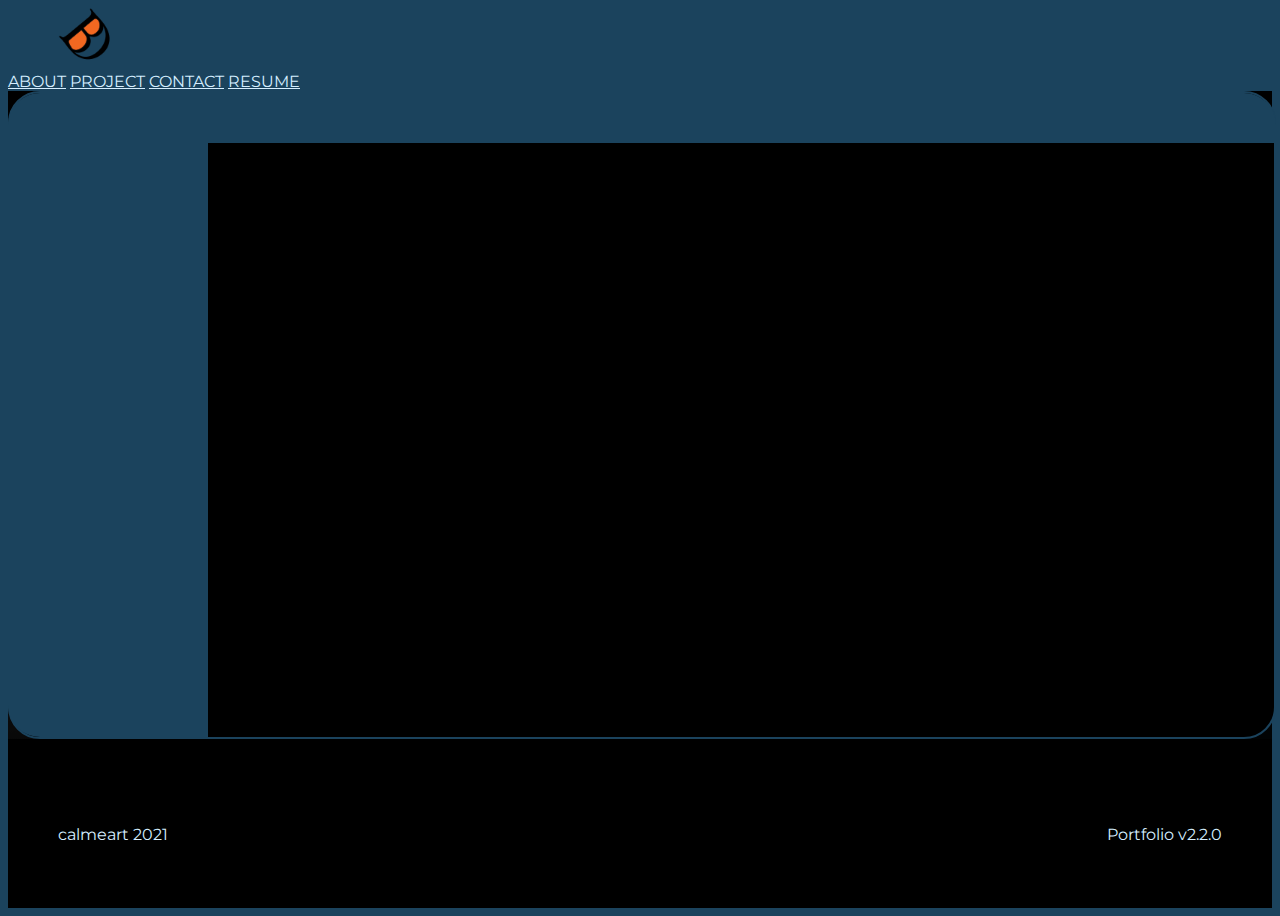
<file: projects/index.html>
<!DOCTYPE html>
<html lang="en" dir="ltr">
  <head>
    <meta charset="utf-8">
    <meta name="viewport" content="width=device-width">
    <meta name="viewport" content="initial-scale=1.0">
    <meta name="description" content="Projects page of Batuhan Doruk's Portfolio">
    <meta name="keywords" content="Portfolio, HTML, CSS, JavaScript, Node, Express, React, Git">
    <meta name="author" content="Batuhan Doruk">
    <title>Batuhan Doruk Portfolio Projects</title>

    <!-- Google Fonts -->
    <link rel="preconnect" href="https://fonts.gstatic.com">
    <link href="https://fonts.googleapis.com/css2?family=Montserrat&family=Quattrocento&display=swap" rel="stylesheet">

    <!-- Style Sheets -->
    <link href="https://cdn.jsdelivr.net/npm/bootstrap@5.0.0-beta1/dist/css/bootstrap.min.css" rel="stylesheet" integrity="sha384-giJF6kkoqNQ00vy+HMDP7azOuL0xtbfIcaT9wjKHr8RbDVddVHyTfAAsrekwKmP1" crossorigin="anonymous">
    <link rel="stylesheet" href="../css/main-styles.css">
    <link rel="stylesheet" href="../css/project-styles.css">
  </head>
  <body>
    <div id="projects">

      <nav class="navbar navbar-expand-sm navbar-dark">
        <div class="container">
          <a class="navbar-brand" href="/"><img class="navLogo" src="../images/bd-logo.png" alt="site logo"></a>
            <div class="navbar-nav">
              <a class="nav-link mx-md-4" href="#about">ABOUT</a>
              <a class="nav-link mx-md-4" href="#work">PROJECT</a>
              <a class="nav-link mx-md-4" href="#contact">CONTACT</a>
              <a class="nav-link mx-md-4" href="https://drive.google.com/file/d/1EpOCxAuKUwCaYEAQncYfrTtN3yie4xxn/view?usp=sharing" target="_blank">RESUME</a>
            </div>
        </div>
      </nav>

      <div class="container mt-5">
        <div class="projectsViewPort">
          <div class="filterNav">

          </div>
          <div class="sortNav">

          </div>
          <div id="projectContainer">

          </div>
        </div>
      </div>

      <footer>
        <div class="container">
          <div class="footerContent">
            <p>calmeart 2021</p>
            <p>Portfolio v2.2.0</p>
          </div>
        </div>
      </footer>
      
    </div>

  </body>
</html>
</file>
<file: css/main-styles.css>
/* CSS Content: html, body, html tags, navbar, footer */
:root {
  --main-color: #78bbe6;
  --second-color: #1b435d;
  --font-color: #d5eeff;
  --icon-color: #ff895d;
  --highlight-color: #f16821;
}

body {
  height: 100%;
  font-family: 'Montserrat', sans-serif;
  background-color: var(--second-color);
  color: var(--font-color);
}

h1 {
  font-family: 'Quattrocento', serif;
  font-weight: bold;
}

h2 {
  font-family: 'Quattrocento', serif;
  font-weight: bold;
  text-align: center;
}

h3 {
  font-family: 'Quattrocento', serif;
  font-weight: bold;
  text-align: center;
}

h5 {
  font-family: 'Montserrat', sans-serif;
  font-weight: bold;
  color: var(--icon-color);
}

p {
  font-family: 'Montserrat', sans-serif;
}

span {
  color: var(--highlight-color);
}

.photoCredit {
  position: absolute;
  bottom: 50px;
  right: 20px;
  color: gray;
  font-size: 0.6rem;
}

@media (max-width: 576px) {

  h1 {
    font-size: 1.5rem;
  }
  h5 {
    font-size: 1rem;
  }
  p {
    font-size: 0.8rem;
  }
}

/*****NAVBAR*****/

.navbar {
  background-color: var(--second-color) !important;
}

.navbar-brand {
  padding-top: 0;
  padding-bottom: 0;
}

.navLogo {
  width: 60px;
  margin-left: 50px;
}

.navbar-collapse {
  justify-content: flex-end;
}

.navbar-nav {
  flex-direction: row;
  justify-content: flex-end;
}

.nav-link {
  color: var(--font-color);
}

.nav-link:hover {
  color: var(--highlight-color) !important;
}

@media (max-width: 576px) {
  .navbar-brand {
    padding: 0;
    margin: 0;
  }
  .navLogo {
    margin-left: 0;
    width: 40px;
    padding: 0;
  }
  .navbar-nav {
    width: calc(100% - 50px);
    justify-content: space-between;
  }
  .nav-link {
    font-size: .8rem;
    font-weight: bold;
  }
}

@media (max-width: 355px) {
  .nav-link {
    font-size: .6rem;
  }
}

/*****FOOTER*****/

 footer {
   padding-top: 50px;
   background-color: black;
 }

 .footerContent {
   display: flex;
   justify-content: space-between;
   padding: 20px 50px;
 }
</file>
<file: css/project-styles.css>
#projects {
  background-image:
  linear-gradient(to bottom, rgba(0, 0, 0, 1) 10%, rgba(0, 0, 0, 0.6) 50%, rgba(0, 0, 0, 1) 90%),
  url('../images/interior-empty-lot.jpg');
  background-position: center;
  background-repeat: no-repeat;
  background-size: cover;
  box-shadow: inset 0 0 0 1000px rgba(0,0,0,.6);
  position: relative;
  min-height: 100vh;
}

.projectsViewPort {
  position: relative;
  background-color: black;
  width: 100%;
  min-height: calc(100vh - 256px);
  border: 2px solid var(--second-color);
  border-radius: 2rem;
}

.filterNav {
  position: absolute;
  top: 0;
  left: -2px;
  background-color: var(--second-color);
  width: 200px;
  height: 100%;
  border-radius: 2rem;
  border-top-right-radius: 0;
  border-bottom-right-radius: 0;
}

.sortNav {
  position: absolute;
  top: 0;
  left: 198px;
  background-color: var(--second-color);
  width: calc(100% - 196px);
  height: 50px;
  border-top-right-radius: 2rem;
}
</file>
